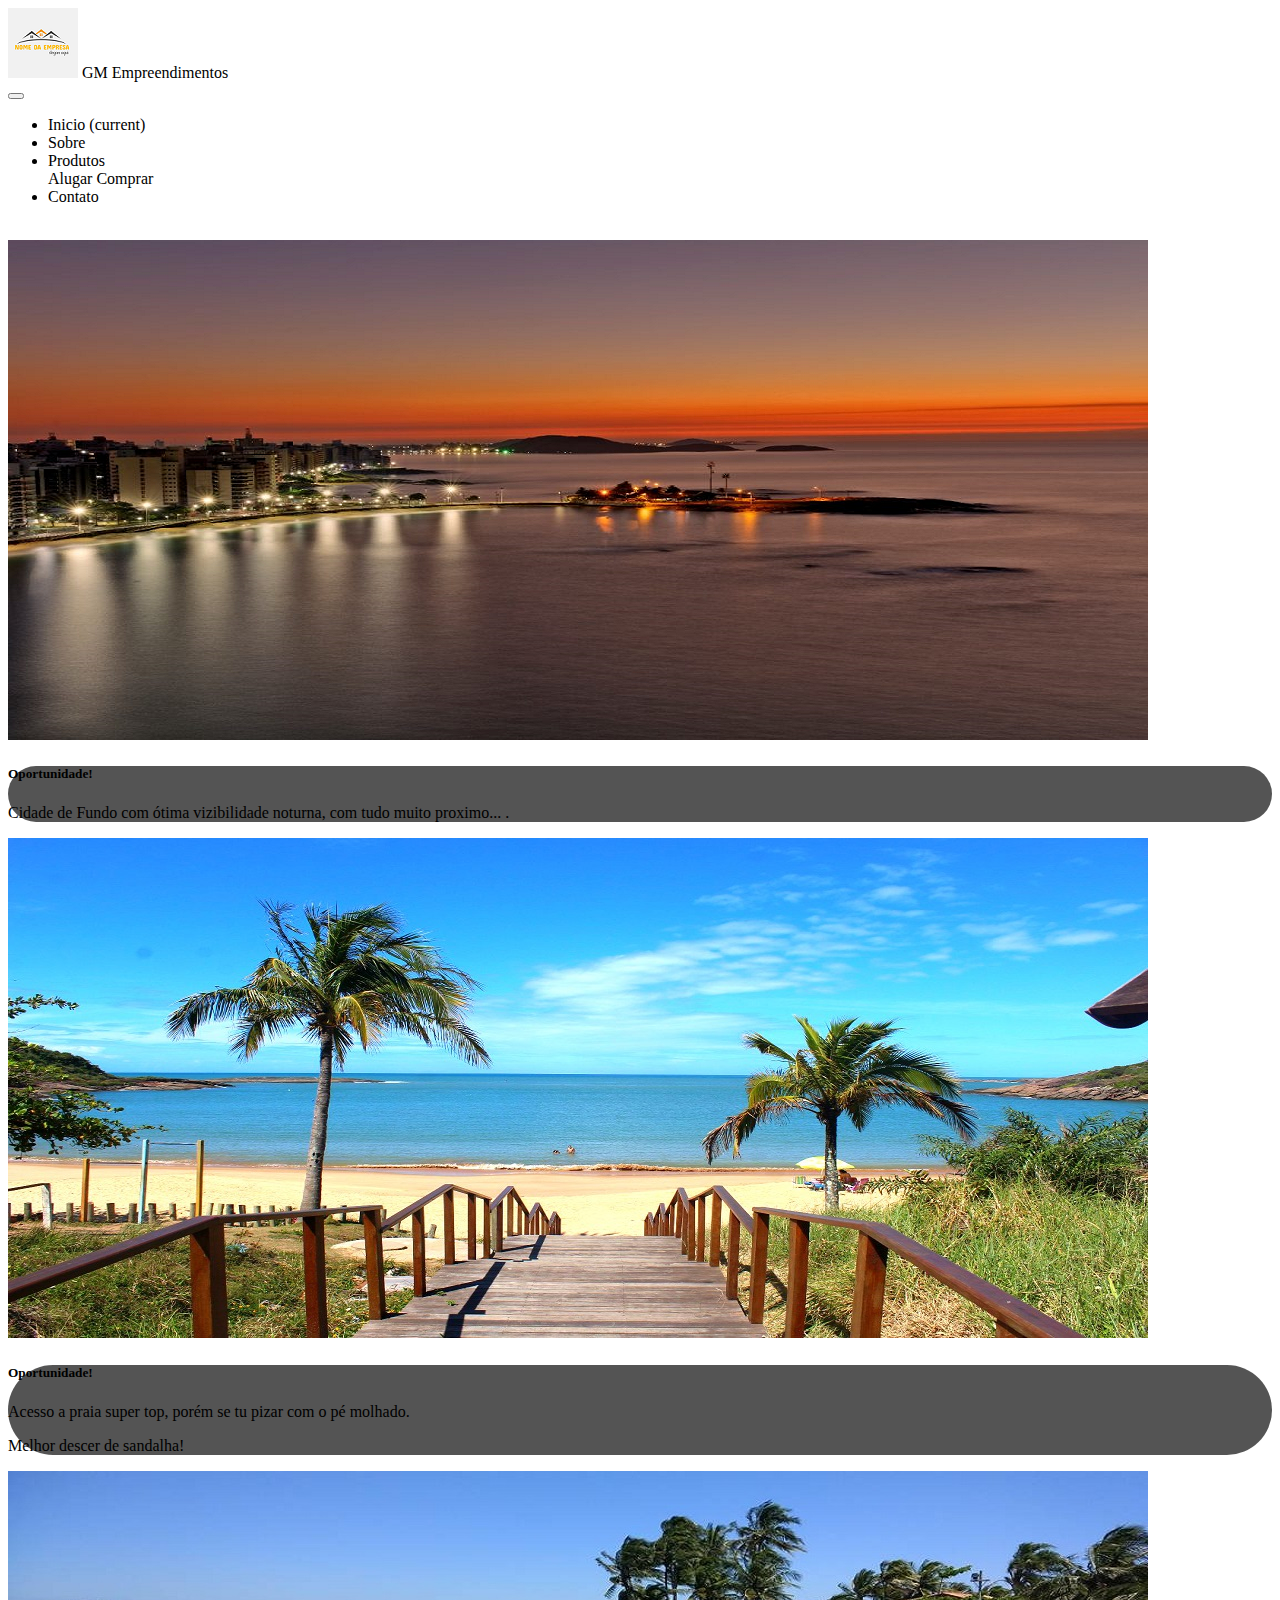
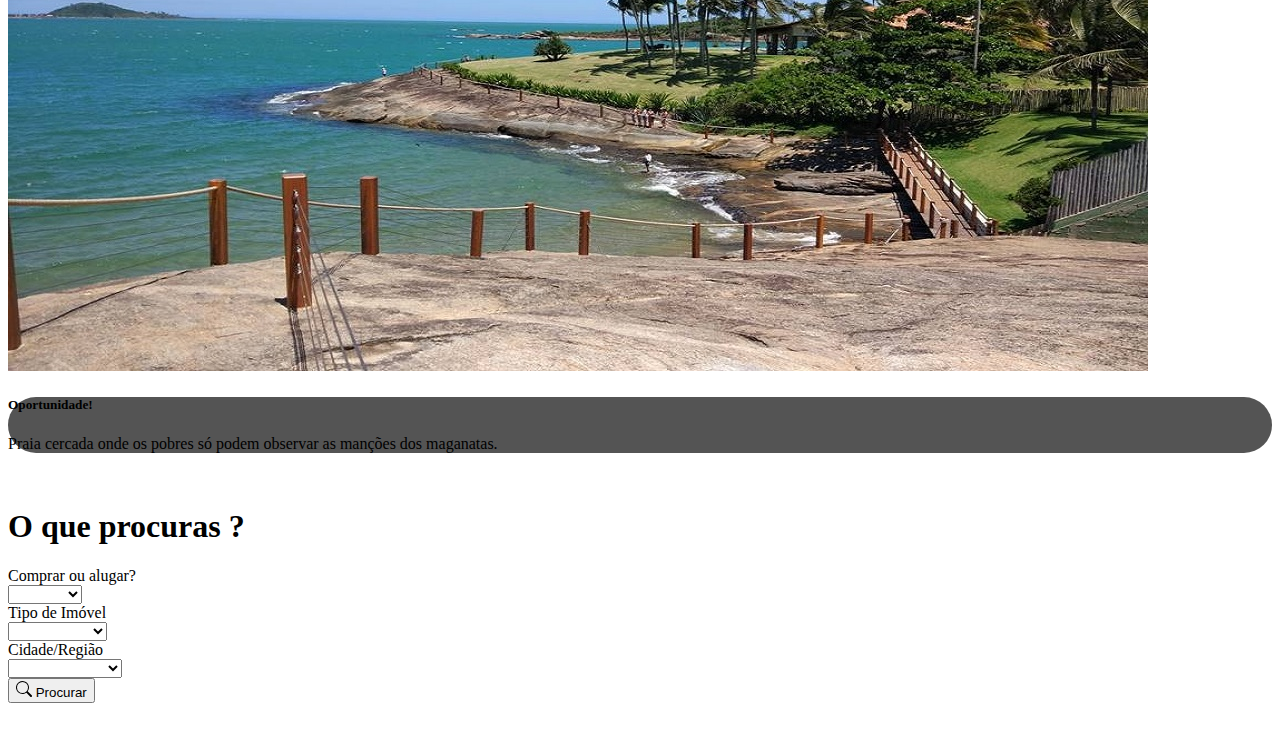
<file: Index.html>
<!DOCTYPE html>
<html lang="pt-br">
    <head>
        <meta charset="utf-8" />
        <meta name="viewport" content="width=device-width, initial-scale=1.0" />
        <title>GM</title>
        <link rel="stylesheet" href="https://cdn.jsdelivr.net/npm/bootstrap@4.6.0/dist/css/bootstrap.min.css" integrity="sha384-B0vP5xmATw1+K9KRQjQERJvTumQW0nPEzvF6L/Z6nronJ3oUOFUFpCjEUQouq2+l" crossorigin="anonymous">
        <link rel="stylesheet" href="/css.css"/>

    </head>
    <body>
      <!--Cabeçalho -->
       <header class=".oredenacao">
           <div class="container">
            <nav class="navbar navbar-expand-lg navbar-light bg-light">
                <div>                  
                    <img src="/imagens/logo pequena 70x.png" class="rounded-circle logo"/>
                   
                    <a class="navbar-brand ml-4  h1 brand" href="#">GM Empreendimentos</a>
                </div>
                
                
                <button class="navbar-toggler" type="button" data-toggle="collapse" data-target="#navbargeral" aria-controls="navbarSupportedContent" aria-expanded="false" aria-label="Toggle navigation">
                  <span class="navbar-toggler-icon"></span>
                </button>
              
                <div class="collapse navbar-collapse" id="navbargeral">
                  <ul class="navbar-nav ml-auto">
                    <li class="nav-item active ">
                      <a class="nav-link mr-5 " href="#">Inicio <span class="sr-only">(current)</span></a>
                    </li>
                    <li class="nav-item ">
                      <a class="nav-link mr-5" href="#">Sobre</a>
                    </li>
                    <li class="nav-item dropdown ">
                      <a class="nav-link dropdown-toggle mr-5" href="#" id="navbarDropdown" role="button" data-toggle="dropdown" aria-haspopup="true" aria-expanded="false">
                        Produtos
                      </a>
                      <div class="dropdown-menu" aria-labelledby="navbarDropdown">
                        <a class="dropdown-item" href="#">Alugar</a>
                        <a class="dropdown-item" href="#">Comprar</a>
                      </div>
                    </li>
                    <li class="nav-item ">
                        <a class="nav-link mr-5" href="#">Contato</a>
                      </li>
                  </ul>
                  
                </div>
              </nav>
           </div>
           </div>
           
       </header>
       <br>
       <!--Carousel -->
        <section class="container carroca">
          <div lass="carousel slide" data-ride="carousel" id="carouselSite">                
            
            <div id="carouselExampleSlidesOnly" class="carousel slide carousel-fade" data-ride="carousel">
              <div class="carousel-inner">
                <div class="carousel-item active">
                    <img src="/imagens/Guarapari-Marcelo-Moryan-1-1024x686-500.png" class="d-block w-100 " alt="...">
                    <div class="carousel-caption d-none d-md-block fundo_transp">
                      <h5><a href="#">Oportunidade!</a></h5>
                      <p>Cidade de Fundo com ótima vizibilidade noturna, com tudo muito proximo... .</p>
                    </div>
                </div>
                <div class="carousel-item ff">
                  <img src="/imagens/praia-de-bacutia-1-500.jpg" class="d-block w-100" alt="...">
                  <div class="carousel-caption d-none d-md-block fundo_transp">
                    <h5><a href="#">Oportunidade!</a></h5>
                    <p class="p">Acesso a praia super top, porém se tu pizar com o pé molhado.</p>
                    <p>Melhor descer de sandalha!</p>
                  </div>
                </div>
                <div class="carousel-item">
                  <img src="/imagens/v-14-500.jpg" class="d-block w-100" alt="...">
                  <div class="carousel-caption d-none d-md-block fundo_transp">
                    <h5><a href="#">Oportunidade!</a></h5>
                    <p>Praia cercada onde os pobres só podem observar as manções dos maganatas.</p>
                  </div>
                </div>
              </div>
            </div>

            </div>
          </div>  
        </section>
        <br>
        <!--form de Pesquisa -->
        <section class="oredenacao bg-info">
          <div class="container">
            <h1 class="text-center alert">O que procuras ?</h1>

            <form class="">

              <div class="d-flex flex-wrap justify-content-center mb-4">

                <div class="border-right pr-3">
                  <label>Comprar ou alugar?</label> 
                  <br>                  
                    <select class="custon-select md-1">
                      <option selected></option>
                      <option value="Comprar">Comprar</option>
                      <option value="Alugar"> Alugar</option>
                    </select>                
                </div>

                <div class="border-right pr-3 pl-3">
                  
                    <label>Tipo de Imóvel</label>   
                    <br>                    
                      <select class="custon-select md-1">
                        <option selected></option>
                        <option value="terreno">Terreno</option>
                        <option value="chacara"> Chácara</option>
                        <option value="lote"> Lote</option>
                        <option value="casa">Casa</option>
                        <option value="apartamento">Apartamento</option>
                        <option value="loja">Loja</option>
                      </select>
                </div>

                <div class="b pr-3 pl-3">
                  
                  <label>Cidade/Região </label>   
                  <br>                    
                    <select class="custon-select md-1">
                      <option selected></option>
                      <option value="guarapari">Guarapari</option>
                      <option value="vitoria">Vitória</option>
                      <option value="vilavelha">Vila Velha</option>
                      <option value="alfredochaves">Alfredo Chaves</option>
                      <option value="pedraazul">Pedra Azuk</option>
                      <option value="araguaya">Araguaya</option>
                    </select>
                </div>

              </div>
              <div class="form-row d-flex justify-content-center pb-4">
                <button type="submit" class="btn btn-dark" >
                  <svg xmlns="http://www.w3.org/2000/svg" width="16" height="16" fill="currentColor" class="bi bi-search" viewBox="0 0 16 16">
                    <path d="M11.742 10.344a6.5 6.5 0 1 0-1.397 1.398h-.001c.03.04.062.078.098.115l3.85 3.85a1 1 0 0 0 1.415-1.414l-3.85-3.85a1.007 1.007 0 0 0-.115-.1zM12 6.5a5.5 5.5 0 1 1-11 0 5.5 5.5 0 0 1 11 0z"/>
                  </svg>
                  Procurar
                </button>
              </div>
            </form>
          </div>
        </section>
        <br>
        <footer>
          
        </footer>

        <script src="https://code.jquery.com/jquery-3.2.1.slim.min.js" integrity="sha384-KJ3o2DKtIkvYIK3UENzmM7KCkRr/rE9/Qpg6aAZGJwFDMVNA/GpGFF93hXpG5KkN" crossorigin="anonymous"></script>
        <script src="https://cdnjs.cloudflare.com/ajax/libs/popper.js/1.12.9/umd/popper.min.js" integrity="sha384-ApNbgh9B+Y1QKtv3Rn7W3mgPxhU9K/ScQsAP7hUibX39j7fakFPskvXusvfa0b4Q" crossorigin="anonymous"></script>
        <script src="https://maxcdn.bootstrapcdn.com/bootstrap/4.0.0/js/bootstrap.min.js" integrity="sha384-JZR6Spejh4U02d8jOt6vLEHfe/JQGiRRSQQxSfFWpi1MquVdAyjUar5+76PVCmYl" crossorigin="anonymous"></script>
    </body>
</html>
</file>
<file: css.css>
.teste{
    background-color: royalblue;
}

.oredenacao{
    min-width: 100vw;
}
.centro{
    margin: 0 auto;
    max-width: 1140px;
}
.fundo_transp{
    background-color: rgba(0, 0, 0, 0.671);
      
   border-radius: 70px;
   
}
.antiLK{text-decoration-color:none; }
a:link{
    text-decoration:none; 
    color: inherit;
}


footer{
   
}
nav{
}

.c-carousle{
    max-width: 1140px;
    max-height: 700px;
   
   margin: 0 auto;
}
@media (max-width: 437px) {

    .brand{
        display: none;
    }
    
}
</file>
